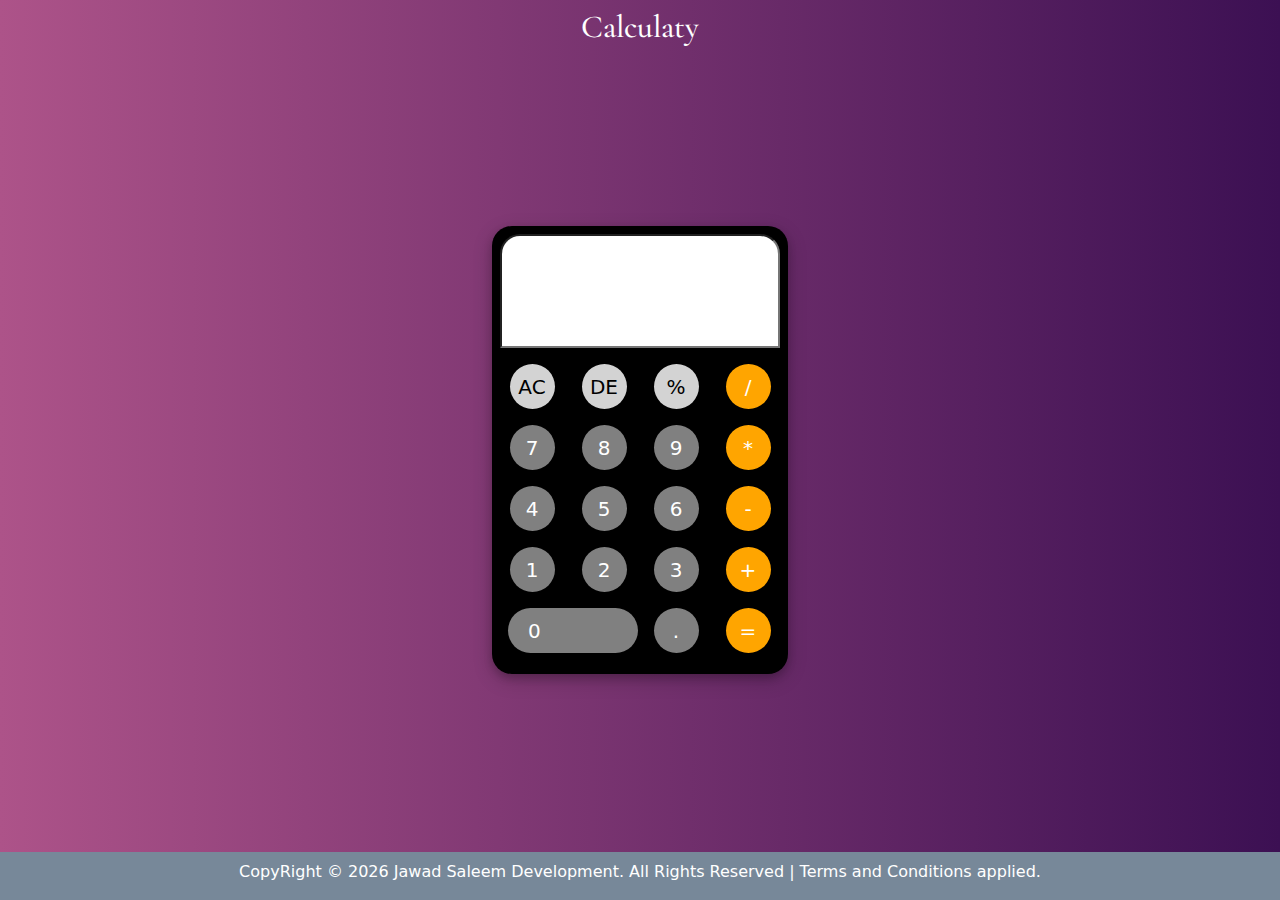
<file: Calculator.html>
<!DOCTYPE html>
<html lang="en">
<head>
    <meta charset="UTF-8">
    <meta name="viewport" content="width=device-width, initial-scale=1.0">
    <link rel="shortcut icon" href="images/calculator.png" type="image/x-icon">
    <link rel="stylesheet" href="https://cdn.jsdelivr.net/npm/bootstrap@5.3.0-alpha3/dist/css/bootstrap.min.css">
    <link rel="stylesheet" href="calculator.css">
    <title>Calculator</title>
</head>
<body>
    <section class="heroSection">
        <div class="container">
            <h2 class="heroHeading py-2 text-center text-white">Calculaty</h2>
            <div class="calculatorBox">
                <div class="inputArea d-flex align-items-center justify-content-center p-2">
                    <input type="text" id="display">
                </div>
                <div class="buttonsArea p-3 pt-2">
                    <div class="row text-center pb-2">
                        <div class="col">
                            <button class="specBtn myBtn">AC</button>
                        </div>
                        <div class="col">
                            <button class="specBtn myBtn">DE</button>
                        </div>
                        <div class="col">
                            <button class="specBtn myBtn">%</button>
                        </div>
                        <div class="col">
                            <button class="orangeBtns myBtn">/</button>
                        </div>
                    </div>
                    <div class="row text-center pt-2 pb-2">
                        <div class="col">
                            <button class="myBtn">7</button>
                        </div>
                        <div class="col">
                            <button class="myBtn">8</button>
                        </div>
                        <div class="col">
                            <button class="myBtn">9</button>
                        </div>
                        <div class="col">
                            <button class="orangeBtns myBtn">*</button>
                        </div>
                    </div>
                    <div class="row text-center pt-2 pb-2">
                        <div class="col">
                            <button class="myBtn">4</button>
                        </div>
                        <div class="col">
                            <button class="myBtn">5</button>
                        </div>
                        <div class="col">
                            <button class="myBtn">6</button>
                        </div>
                        <div class="col">
                            <button class="orangeBtns myBtn">-</button>
                        </div>
                    </div>
                    <div class="row text-center pt-2 pb-2">
                        <div class="col">
                            <button class="myBtn">1</button>
                        </div>
                        <div class="col">
                            <button class="myBtn">2</button>
                        </div>
                        <div class="col">
                            <button class="myBtn">3</button>
                        </div>
                        <div class="col">
                            <button class="orangeBtns myBtn">+</button>
                        </div>
                    </div>
                    <div class="row text-center pt-2 pb-2">
                        <div class="col-2">
                            <button class="myBtn zeroBtn">0</button>
                        </div>
                        <div class="col"></div>
                        <div class="col ms-4">
                            <button class="myBtn">.</button>
                        </div>
                        <div class="col">
                            <button class="myBtn orangeBtns">=</button>
                        </div>
                        
                        
                    </div>
                </div>
            </div>
        </div>
    </section>
    <section class="footerSection text-center pt-2">
        <div class="container">
            <!-- <div class="flexer d-flex align-items-center justify-content-center flex-wrap"> -->
                <p class="w-100">CopyRight © <span id="footerDate"></span>  Jawad Saleem Development. All Rights Reserved | Terms and Conditions applied.</p>
            <!-- </div> -->
        </div>
    </section>
    <script src="calculator.js"></script>
</body>
</html>
</file>
<file: calculator.css>
@import url('https://fonts.googleapis.com/css2?family=Cormorant+Garamond:wght@700&display=swap');
*{
    margin: 0;
    padding: 0;
    box-sizing: border-box;
}
section{
    overflow-x: hidden;
}
.heroSection{
    width: 100%;
    min-height: 100vh;
    background: #ad5389;  /* fallback for old browsers */
    background: -webkit-linear-gradient(to left, #3c1053, #ad5389);  /* Chrome 10-25, Safari 5.1-6 */
    background: linear-gradient(to left, #3c1053, #ad5389); /* W3C, IE 10+/ Edge, Firefox 16+, Chrome 26+, Opera 12+, Safari 7+ */
}
.heroHeading{
    font-family: 'Cormorant Garamond', serif;
}
.calculatorBox{
    width: 18.5rem;
    height: 28rem;
    border-radius: 20px;
    background: black;
    position: absolute;
    top: 50%;
    left: 50%;
    transform: translate(-50%,-50%);
    box-shadow: 0 4px 8px 0 rgba(0, 0, 0, 0.2), 0 6px 20px 0 rgba(0, 0, 0, 0.19);
}
.inputArea{
    width: 100%;
    height: 130px;
    border-top-left-radius: inherit;
    border-top-right-radius: inherit;
}
input[type=text]{
    width: 100%;
    height: 100%;
    border-top-left-radius: inherit;
    border-top-right-radius: inherit;
    font-size: 30px;
    padding: 27px 0px 0px 10px;
}
button{
    width: 45px;
    height: 45px;
    border-radius: 50%;
    border: none;
    background-color: grey;
    color: white;
    font-size: 20px;
}
button:hover{
    box-shadow: 0px 0px 15px rgba(255, 255, 255, 0.6);
}
.specBtn{
    background-color: lightgrey !important;
    color: #000;
}
.orangeBtns{
    background-color: orange;
}
.zeroBtn{
    border-radius: 30px;
    width: 130px;
    display: flex;
    justify-content: flex-start;
    align-items: center;
    padding-left: 20px;
}
.footerSection{
    width: 100%;
    min-height: 40px;
    background-color: lightslategray;
    color: #fff;
    position: absolute;
    left: 0;
    right: 0;
    bottom: 0;
}
</file>
